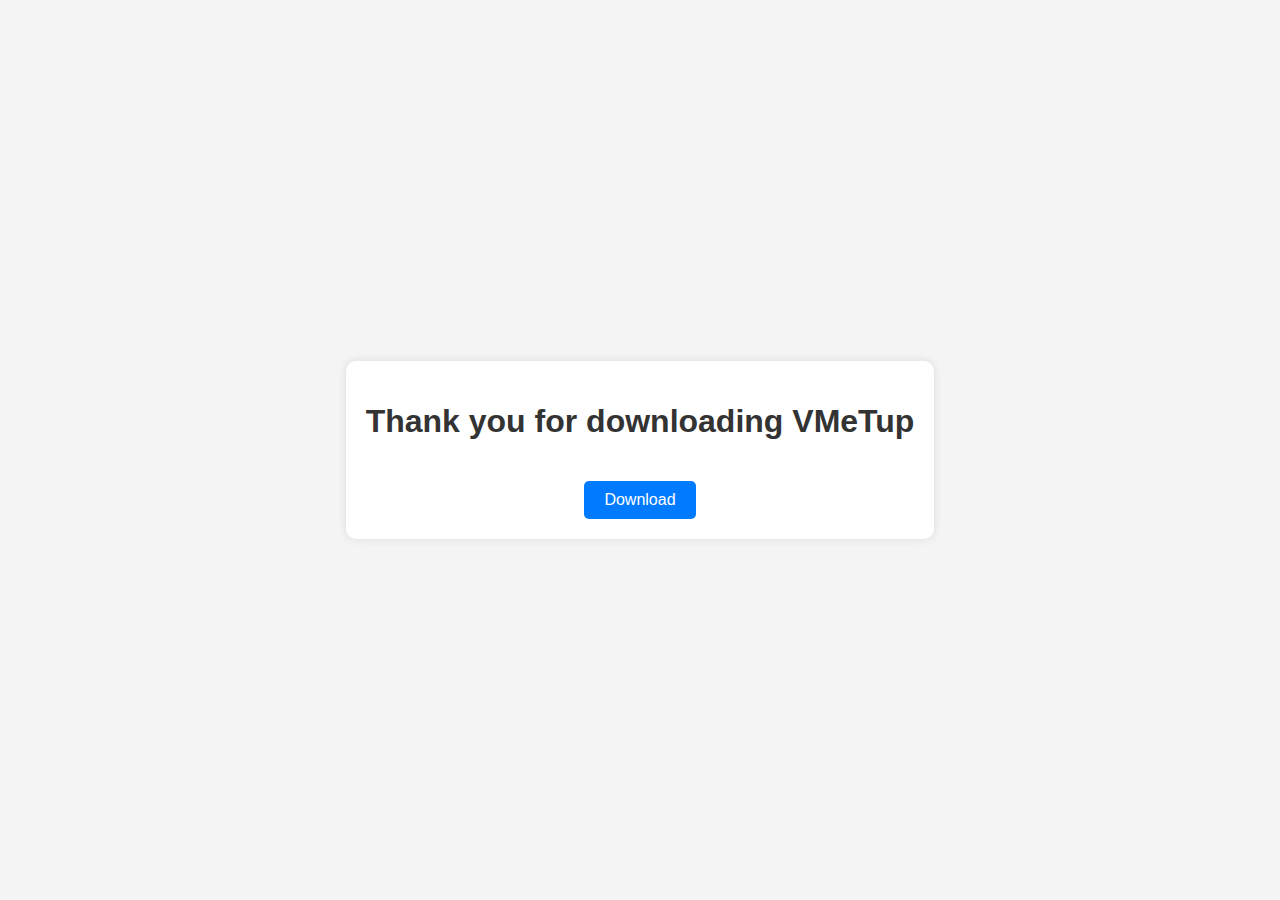
<file: index.html>
<!DOCTYPE html>
<html lang="en">

<head>
    <meta charset="UTF-8">
    <meta name="viewport" content="width=device-width, initial-scale=1.0">
    <title>Thank you for downloading VMeetUp</title>
    <link rel="stylesheet" href="styles.css">
</head>

<body>
    
    <div class="container">

        
        <h1>Thank you for downloading VMeTup</h1>
       
        <a href="https://drive.google.com/file/d/1F8XliHVnNjcNJUqrOQYwyYu-zRi_xokp/view?usp=share_link" class="download-button">Download</a>
    </div>
</body>

</html>
</file>
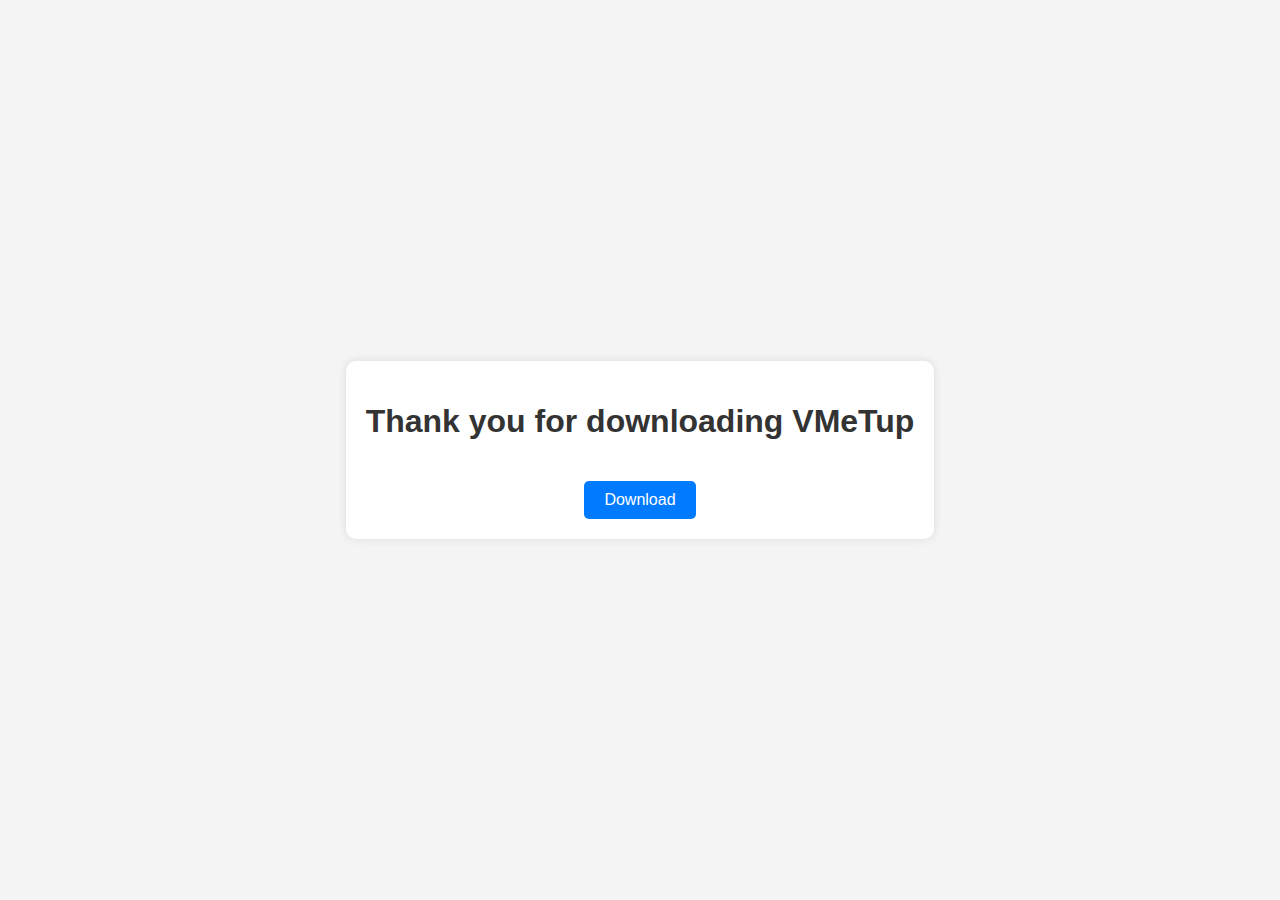
<file: project/index.html>
<!DOCTYPE html>
<html lang="en">

<head>
    <meta charset="UTF-8">
    <meta name="viewport" content="width=device-width, initial-scale=1.0">
    <title>Thank you for downloading EzCall 1.0</title>
    <link rel="stylesheet" href="styles.css">
</head>

<body>
    
    <div class="container">

        
        <h1>Thank you for downloading VMeTup</h1>
       
        <a href="https://drive.google.com/file/d/1F8XliHVnNjcNJUqrOQYwyYu-zRi_xokp/view?usp=share_link" class="download-button">Download</a>
    </div>
</body>

</html>
</file>
<file: styles.css>
body {
    font-family: Arial, sans-serif;
    text-align: center;
    background-color: #f4f4f4;
    margin: 0;
    display: flex;
    justify-content: center;
    align-items: center;
    height: 100vh;
}



.container {
    background-color: #fff;
    padding: 20px;
    border-radius: 10px;
    box-shadow: 0 0 10px rgba(0, 0, 0, 0.1);
}

h1 {
    color: #333;
}

.download-button {
    display: inline-block;
    padding: 10px 20px;
    background-color: #007bff;
    color: #fff;
    text-decoration: none;
    border-radius: 5px;
    margin-top: 20px;
    transition: background-color 0.3s;
}

.download-button:hover {
    background-color: #0056b3;
}
</file>
<file: project/styles.css>
body {
    font-family: Arial, sans-serif;
    text-align: center;
    background-color: #f4f4f4;
    margin: 0;
    display: flex;
    justify-content: center;
    align-items: center;
    height: 100vh;
}



.container {
    background-color: #fff;
    padding: 20px;
    border-radius: 10px;
    box-shadow: 0 0 10px rgba(0, 0, 0, 0.1);
}

h1 {
    color: #333;
}

.download-button {
    display: inline-block;
    padding: 10px 20px;
    background-color: #007bff;
    color: #fff;
    text-decoration: none;
    border-radius: 5px;
    margin-top: 20px;
    transition: background-color 0.3s;
}

.download-button:hover {
    background-color: #0056b3;
}
</file>
